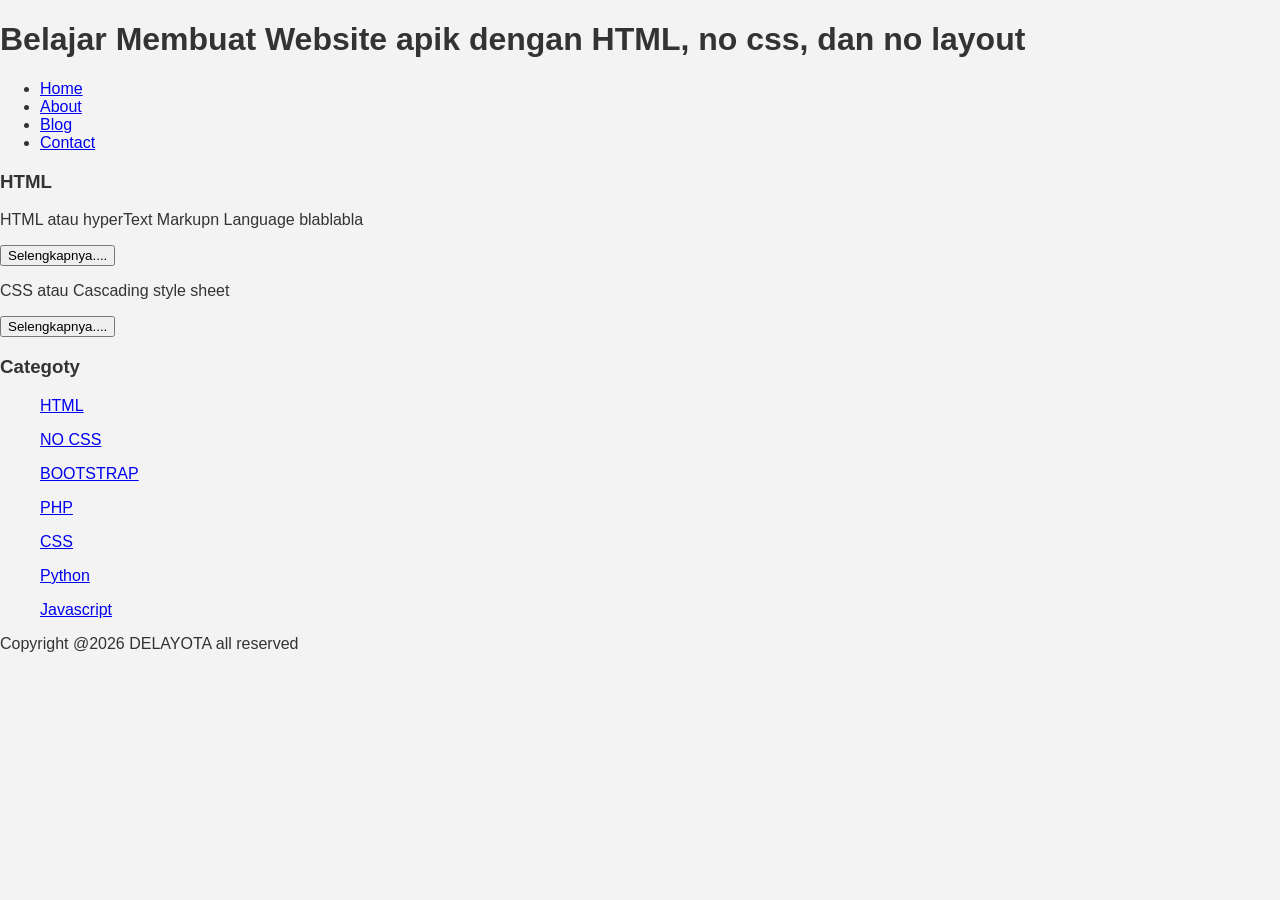
<file: about.html>
<!DOCTYPE html>
<html >
    <head>
        <title>about</title>
	<link rel="stylesheet" href="style.css">
    </head>
    <body>
	<h1>Belajar Membuat Website apik dengan HTML, no css, dan no layout</h1>
	 <ul>
	   <li><a href="index.html">Home</a></li>
	   <li><a href="about.html">About</a></li>
	   <li><a href="#">Blog</a></li>
           <li><a href="#">Contact</a></li>
	 </ul>
	   <h3>HTML</h2>

	   <p>HTML atau hyperText Markupn Language blablabla</p>
	   <button>Selengkapnya....</button>
	   <p>CSS atau Cascading style sheet</p>
	   <button>Selengkapnya....</button>

	<h3>Categoty</h3>
	<ul>
	  <p><a href="#" >HTML</a></p>
	  <p><a href="#" >NO CSS</a></p>
	  <p><a href="#" >BOOTSTRAP</a></p>
 	  <p><a href="#" >PHP</a></p>
	  <p><a href="#" >CSS</a></p>
	  <p><a href="#" >Python</a></p>
	  <p><a href="#" >Javascript</a></p>
	</ul>
	  <p>Copyright @2026 DELAYOTA all reserved</p>
 </body>
</html>
</file>
<file: style.css>
body
{
 background:#f3f3f3;
 color:#333;
 width:100%;
 font-family:sans-serif;
 margin:0 auto;
}

.header{
    width:90%;
    margin:auto;
    height:120px;
    line-height:120px;
    background:#417aa8;
    color:#fff;
}

.jarak{
    padding:0 2pc;
}
 
.menu{
    background-color:#417aa8;
    height:50px;
    line-height:50px;
    position:relative;
    width:90%;
    margin:0 auto;
    padding:0 auto;
}

.menu ul {
    list-style:none;
}

.menu ul li a {
    float:left;
    width:70px;
    display:block;
    text-align:center;
    color:#FFF;
    text-decoration:none;
}

.menu ul li a:hover {
    background-color:#4b88bb;
    display:block;
}

.content{
     width:90%;
     margin:auto;
     height:420px;
     padding:0.1px;
     background:#fff;
     color:#333;
}

.border{
     border: 2px solid #488769;
     margin-top: 1pc;
     padding-bottom:1pc;
     padding-left:2pc;
     padding-right:2pc;
}

.kiri{
     width:70%;
     float:left;
     margin:auto;
     background:#fff;
     height:420px;
}

.kanan{
     width: 30%;
     float:left;
     margin:auto;
     background:#fff;
     height:420px;
}

.undecor{
     text-decoration:none;
}

.footer{
     width:90%;
     margin:auto;
     height:40px;
     line-height:40px;
     background: #417aa8;
     color:#fff;
     margin-bottom: 1pc;
</file>
